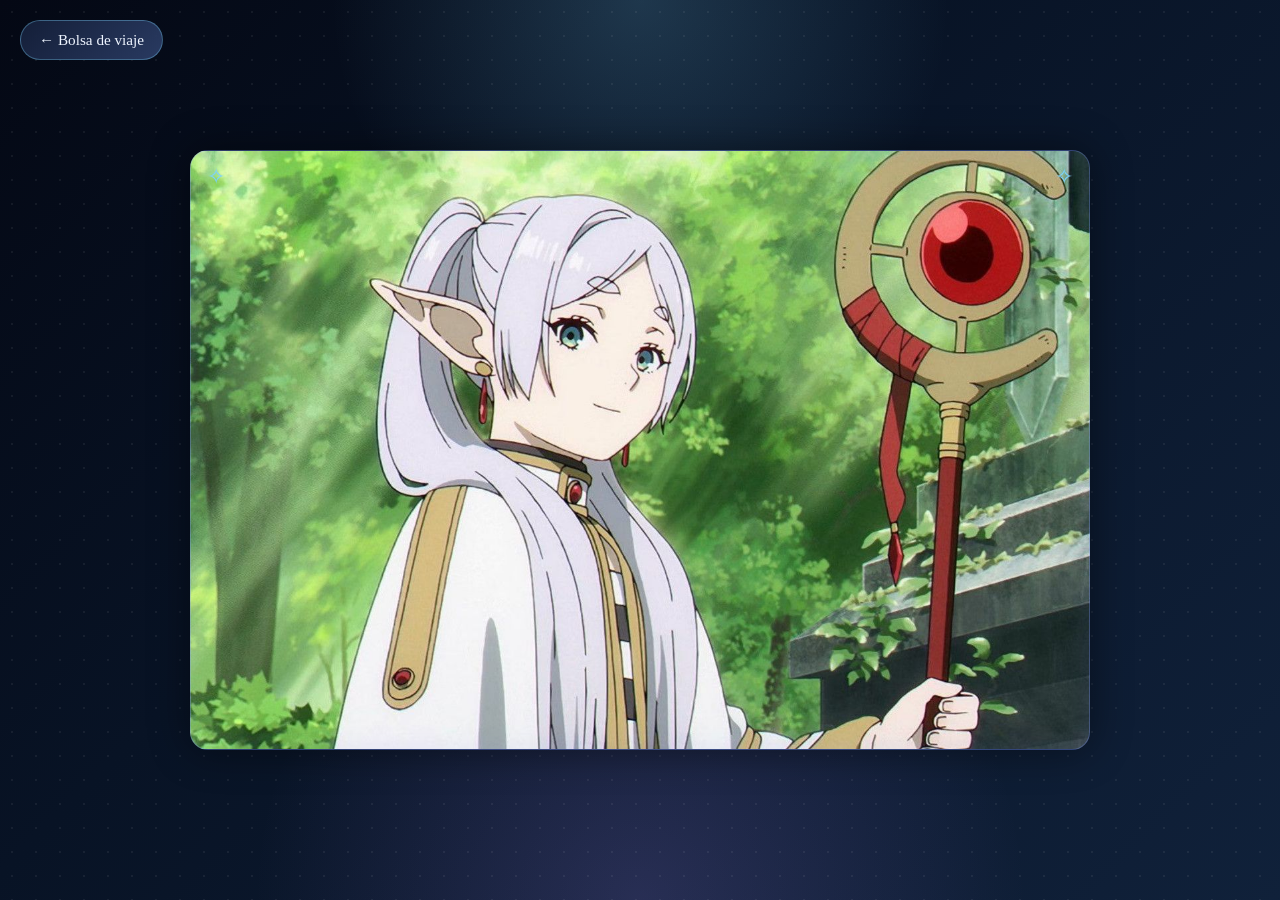
<file: frieren.html>
<!DOCTYPE html>
<html lang="es">
<head>
    <meta charset="UTF-8" />
    <meta name="viewport" content="width=device-width, initial-scale=1.0" />
    <meta name="robots" content="noindex, nofollow">
    <title>Frieren: Más allá de los límites</title>
    <link href="https://fonts.googleapis.com/css2?family=Cinzel:wght@400;700&family=MedievalSharp&display=swap" rel="stylesheet" />
    <link rel="stylesheet" href="frieren.css" />
</head>
<body>
    <a href="inicio.php" class="back-link">← Bolsa de viaje</a>

    <audio id="ambient-sound" autoplay loop hidden>
        <source src="sound/510212__kickhat__kickhat-mad-fantasy.mp3" type="audio/mpeg" />
        Tu navegador no soporta audio HTML5.
    </audio>

    <main class="app">
        <section class="scene">
            <div id="companion-images" class="companion-images hidden" aria-hidden="true"></div>

            <section id="dialogo" class="dialog-box" aria-live="polite">
                <h1>Frieren</h1>
                <div class="dialogue-body">
                    <p id="dialogue-text" class="narrative"></p>
                </div>
                <div id="dialogue-controls" class="dialogue-controls" aria-label="Controles del diálogo"></div>
            </section>
        </section>
    </main>

    <script src="frieren.js"></script>
</body>
</html>
</file>
<file: frieren.css>
:root {
    --bg-color: #07111f;
    --panel-color: rgba(9, 18, 35, 0.92);
    --border-color: rgba(125, 150, 255, 0.35);
    --accent: #7dd3fc;
    --text-color: #eef4ff;
    --muted-color: #c1d5ea;
}

* {
    box-sizing: border-box;
}

body {
    margin: 0;
    min-height: 100vh;
    display: flex;
    justify-content: center;
    align-items: center;
    padding: 24px;
    font-family: 'Noto Serif JP', serif;
    color: var(--text-color);
    background:
        radial-gradient(circle at top, rgba(125, 211, 252, 0.2), transparent 28%),
        radial-gradient(circle at bottom, rgba(167, 139, 250, 0.18), transparent 35%),
        linear-gradient(135deg, #040814 0%, #081325 40%, #10213a 100%);
    overflow: hidden;
}

body::before {
    content: "";
    position: fixed;
    inset: 0;
    background-image: radial-gradient(circle, rgba(255, 255, 255, 0.8) 1px, transparent 1px);
    background-size: 24px 24px;
    opacity: 0.08;
    pointer-events: none;
}

.back-link {
    position: absolute;
    top: 20px;
    left: 20px;
    z-index: 10;
    text-decoration: none;
    border: 1px solid rgba(125, 211, 252, 0.35);
    border-radius: 999px;
    padding: 10px 18px;
    font-family: 'Noto Serif JP', serif;
    font-size: 0.95rem;
    color: var(--text-color);
    background: linear-gradient(135deg, rgba(21, 32, 58, 0.95), rgba(43, 61, 101, 0.95));
    cursor: pointer;
    transition: transform 0.2s ease, box-shadow 0.2s ease, background 0.2s ease;
}

.back-link:hover {
    background: linear-gradient(135deg, rgba(110, 67, 217, 0.95), rgba(56, 189, 248, 0.95));
    box-shadow: 0 0 12px rgba(125, 211, 252, 0.3);
    transform: translateY(-1px);
}

.app {
    width: min(100%, 900px);
}

.scene {
    position: relative;
    min-height: 600px;
    padding: 32px;
    border: 1px solid var(--border-color);
    border-radius: 18px;
    background: url('imgs/frieren-beyond-journey-s-end-frieren-3252980471.jpg') center/cover no-repeat;
    box-shadow: 0 0 40px rgba(0, 0, 0, 0.45), inset 0 0 25px rgba(125, 150, 255, 0.12);
    backdrop-filter: blur(6px);
}

.scene::before,
.scene::after {
    content: '✧';
    position: absolute;
    top: 12px;
    color: var(--accent);
    font-size: 1.4rem;
}

.scene::before {
    left: 16px;
}

.scene::after {
    right: 16px;
}

.companion-images {
    display: flex;
    justify-content: center;
    gap: 14px;
    flex-wrap: wrap;
    margin-bottom: 20px;
}

.companion-images img {
    width: 210px;
    height: 260px;
    object-fit: cover;
    border: 4px solid rgba(125, 150, 255, 0.45);
    border-radius: 16px;
    box-shadow: 0 10px 24px rgba(0, 0, 0, 0.25);
}

.dialog-box {
    position: absolute;
    left: 50%;
    bottom: 24px;
    width: min(860px, calc(100% - 48px));
    height: 190px;
    padding: 16px 24px 24px;
    border: 1px solid rgba(125, 150, 255, 0.45);
    border-radius: 24px;
    background: var(--panel-color);
    box-shadow: 0 16px 36px rgba(0, 0, 0, 0.35);
    transform: translateX(-50%) translateY(12px);
    opacity: 0;
    visibility: hidden;
    overflow: hidden;
    transition: opacity 0.7s ease, visibility 0.7s ease, transform 0.7s ease;
}

.dialog-box.visible {
    opacity: 1;
    visibility: visible;
    transform: translateX(-50%) translateY(0);
}

.dialog-box h1 {
    margin: 0 0 10px;
    font-family: 'Cinzel', serif;
    font-size: 1.6rem;
    letter-spacing: 0.03em;
    color: #f5f4ff;
}

.dialogue-body {
    min-height: 72px;
    display: flex;
    flex-direction: column;
    justify-content: flex-start;
}

.dialogue-body p {
    margin: 0;
    font-size: 1.2rem;
    line-height: 1.7;
    color: var(--muted-color);
}

.dialogue-controls {
    position: absolute;
    right: 24px;
    bottom: 18px;
    display: flex;
    justify-content: flex-end;
    gap: 10px;
}

.btn {
    border: 1px solid rgba(125, 211, 252, 0.35);
    border-radius: 999px;
    padding: 10px 18px;
    font-family: 'Noto Serif JP', serif;
    font-size: 0.95rem;
    color: var(--text-color);
    background: linear-gradient(135deg, rgba(21, 32, 58, 0.95), rgba(43, 61, 101, 0.95));
    cursor: pointer;
    transition: transform 0.2s ease, box-shadow 0.2s ease, background 0.2s ease;
}

.btn:hover {
    background: linear-gradient(135deg, rgba(110, 67, 217, 0.95), rgba(56, 189, 248, 0.95));
    box-shadow: 0 0 12px rgba(125, 211, 252, 0.3);
    transform: translateY(-1px);
}

.hidden {
    display: none;
}

.cursor {
    display: inline-block;
    width: 0.55rem;
    height: 1rem;
    margin-left: 2px;
    background: rgba(125, 211, 252, 0.95);
    animation: blink 0.9s infinite;
    box-shadow: 0 0 8px rgba(125, 211, 252, 0.3);
}

@keyframes blink {
    0%, 100% { opacity: 1; }
    50% { opacity: 0.25; }
}

@media (max-width: 768px) {
    body {
        padding: 12px;
    }

    .scene {
        min-height: 560px;
        padding: 24px 16px 100px;
    }

    .companion-images img {
        width: 170px;
        height: 220px;
    }

    .dialog-box {
        width: calc(100% - 24px);
        bottom: 12px;
        padding: 14px 16px 18px;
    }
}
</file>
